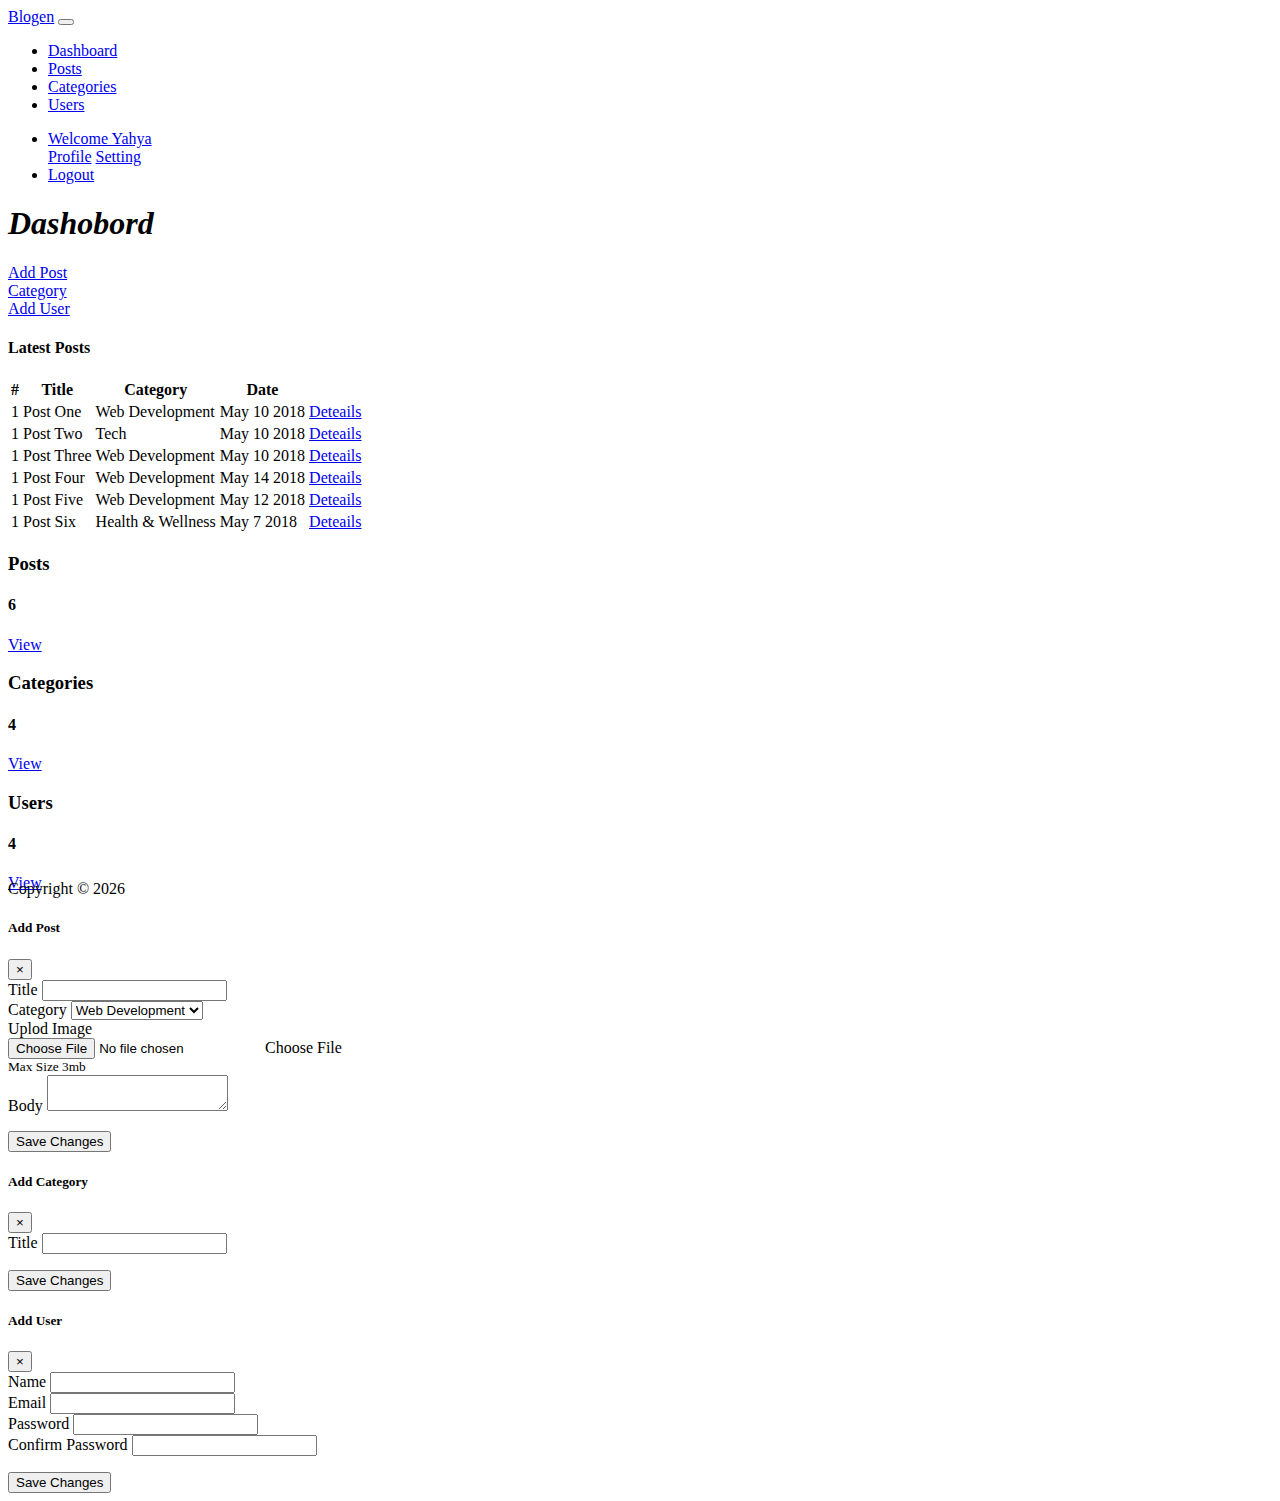
<file: index.html>
<html lang="en">

<head>
  <meta charset="UTF-8" />
  <meta http-equiv="X-UA-Compatible" content="IE=edge" />
  <meta name="viewport" content="width=device-width, initial-scale=1.0" />

  <link rel="stylesheet" href="https://use.fontawesome.com/releases/v5.0.13/css/all.css"
    integrity="sha384-DNOHZ68U8hZfKXOrtjWvjxusGo9WQnrNx2sqG0tfsghAvtVlRW3tvkXWZh58N9jp" crossorigin="anonymous" />
  <link rel="stylesheet" href="https://stackpath.bootstrapcdn.com/bootstrap/4.1.1/css/bootstrap.min.css"
    integrity="sha384-WskhaSGFgHYWDcbwN70/dfYBj47jz9qbsMId/iRN3ewGhXQFZCSftd1LZCfmhktB" crossorigin="anonymous" />
  <link rel="stylesheet" href="style.css" />
  <title>LopLab</title>
</head>

<body>
  <!-- START HERE -->
  <nav class="navbar navbar-expand-sm navbar-dark bg-dark p-0">
    <div class="container">
      <a href="index.html" class="navbar-brand">Blogen</a>
      <button class="navbar-toggler" data-toggle="collapse" data-target="#navbarCollapse">
        <span class="navbar-toggler-icon"></span>
      </button>
      <div class="collapse navbar-collapse" id="navbarCollapse">
        <ul class="navbar-nav">
          <li class="nav-item px-2">
            <a href="index.html" class="nav-link active">Dashboard</a>
          </li>
          <li class="nav-item px-2">
            <a href="posts.html" class="nav-link">Posts</a>
          </li>
          <li class="nav-item px-2">
            <a href="categories.html" class="nav-link">Categories</a>
          </li>
          <li class="nav-item px-2">
            <a href="users.html" class="nav-link">Users</a>
          </li>
        </ul>

        <ul class="navbar-nav ml-auto">
          <li class="nav-item dropdown mr-3">
            <a href="#" class="nav-link dropdown-toggle" data-toggle="dropdown">
              <i class="fas fa-user"></i> Welcome Yahya
            </a>
            <div class="dropdown-menu">
              <a href="profile.html" class="dropdown-item">
                <i class="fas fa-user-circle"></i> Profile</a>
              <a href="settings.html" class="dropdown-item">
                <i class="fas fa-cog"></i> Setting</a>
            </div>
          </li>
          <li class="nav-item">
            <a href="login.html" class="nav-link">
              <i class="fas fa-user-times"></i> Logout
            </a>
          </li>
        </ul>
      </div>
    </div>
  </nav>

  <!-- HEADER -->
  <header id="main-header" class="py-3 bg-primary text-white">
    <div class="container">
      <div class="row">
        <div class="col-md-6">
          <h1><i class="fas fa-cog"> Dashobord</i></h1>
        </div>
      </div>
    </div>
  </header>
  <!-- ACTIONS -->
  <section id="actions" class="py-4 mb-4 bg-light">
    <div class="container">
      <div class="row">
        <div class="col-md-3">
          <a href="#" class="btn btn-primary btn-block" data-toggle="modal" data-target="#addPostModal">
            <i class="fas fa-plus"></i> Add Post
          </a>
        </div>
        <div class="col-md-3">
          <a href="#" class="btn btn-success btn-block" data-toggle="modal" data-target="#addCategoryModal">
            <i class="fas fa-plus"></i> Category
          </a>
        </div>
        <div class="col-md-3">
          <a href="#" class="btn btn-warning btn-block" data-toggle="modal" data-target="#addUserModal">
            <i class="fas fa-plus"></i> Add User
          </a>
        </div>
      </div>
    </div>
  </section>

  <!-- POSTS -->
  <section id="posts">
    <div class="container">
      <div class="row">
        <div class="col-md-9">
          <div class="card">
            <div class="card-header">
              <h4>Latest Posts</h4>
              <table class="table table-striped">
                <thead class="thead-dark">
                  <tr>
                    <th>#</th>
                    <th>Title</th>
                    <th>Category</th>
                    <th>Date</th>
                    <th></th>
                  </tr>
                </thead>
                <tbody>
                  <tr>
                    <td>1</td>
                    <td>Post One</td>
                    <td>Web Development</td>
                    <td>May 10 2018</td>
                    <td class="pt-1">
                      <a href="details.html" class="btn btn-secondary">
                        <i class="fas fa-angle-double-right"></i> Deteails
                      </a>
                    </td>
                  </tr>
                  <tr>
                    <td>1</td>
                    <td>Post Two</td>
                    <td>Tech</td>
                    <td>May 10 2018</td>
                    <td class="pt-1">
                      <a href="details.html" class="btn btn-secondary">
                        <i class="fas fa-angle-double-right"></i> Deteails
                      </a>
                    </td>
                  </tr>
                  <tr>
                    <td>1</td>
                    <td>Post Three</td>
                    <td>Web Development</td>
                    <td>May 10 2018</td>
                    <td class="pt-1">
                      <a href="details.html" class="btn btn-secondary">
                        <i class="fas fa-angle-double-right"></i> Deteails
                      </a>
                    </td>
                  </tr>
                  <tr>
                    <td>1</td>
                    <td>Post Four</td>
                    <td>Web Development</td>
                    <td>May 14 2018</td>
                    <td class="pt-1">
                      <a href="details.html" class="btn btn-secondary">
                        <i class="fas fa-angle-double-right"></i> Deteails
                      </a>
                    </td>
                  </tr>
                  <tr>
                    <td>1</td>
                    <td>Post Five</td>
                    <td>Web Development</td>
                    <td>May 12 2018</td>
                    <td class="pt-1">
                      <a href="details.html" class="btn btn-secondary">
                        <i class="fas fa-angle-double-right"></i> Deteails
                      </a>
                    </td>
                  </tr>
                  <tr>
                    <td>1</td>
                    <td>Post Six</td>
                    <td>Health & Wellness</td>
                    <td>May 7 2018</td>
                    <td class="pt-1">
                      <a href="details.html" class="btn btn-secondary">
                        <i class="fas fa-angle-double-right"></i> Deteails
                      </a>
                    </td>
                  </tr>
                </tbody>
              </table>
            </div>
          </div>
        </div>
        <div class="col-md-3">
          <div class="card text-center bg-primary text-white mb-3">
            <div class="card-body">
              <h3>Posts</h3>
              <h4 class="h1">
                <i class="fas fa-pencil-alt"></i> 6
              </h4>
              <a href="posts.html" class="btn btn-outline-light btn-sm">View</a>
            </div>
          </div>
          <div class="card text-center bg-success text-white mb-3">
            <div class="card-body">
              <h3>Categories</h3>
              <h4 class="h1">
                <i class="fas fa-folder"></i> 4
              </h4>
              <a href="categories.html" class="btn btn-outline-light btn-sm">View</a>
            </div>
          </div>
          <div class="card text-center bg-warning text-white mb-3">
            <div class="card-body">
              <h3>Users</h3>
              <h4 class="h1">
                <i class="fas fa-users"></i> 4
              </h4>
              <a href="categories.html" class="btn btn-outline-light btn-sm">View</a>
            </div>
          </div>
        </div>
      </div>
    </div>
  </section>

  <!-- FOOTER -->
  <footer id="main-footer" class="bg-dark text-white mt-5 p-5">
    <div class="container">
      <div class="row">
        <div class="col">
          <p class="lead text-center">
            Copyright &copy; <span id="year"></span>
          </p>
        </div>
      </div>
    </div>
  </footer>
  <!-- MODALS -->

  <!-- ADD POST MODAL -->
  <div class="modal fade" id="addPostModal">
    <div class="modal-dialog modal-lg">
      <div class="modal-content">
        <div class="modal-header bg-primary text-white">
          <h5 class="modal-title">Add Post</h5>
          <button class="close" data-dismiss="modal">
            <span>&times;</span>
          </button>
        </div>
        <div class="modal-body">
          <form>
            <div class="form-group">
              <label for="title">Title</label>
              <input type="text" class="form-control">
            </div>
            <div class="form-group">
              <label for="category">Category</label>
              <select class="form-control">
                <option value="">Web Development</option>
                <option value="">Tech Gadgets</option>
                <option value="">Business</option>
                <option value="">Health & Wellness</option>
              </select>
            </div>
            <div class="form-group">
              <label for="image">Uplod Image</label>
              <div class="custom-file">
                <input type="file" class="custom-file-input" id="image">
                <label for="image" class="custom-file-label">Choose File</label>
              </div>
              <small class="form-text-text-muted">Max Size 3mb</small>
            </div>
            <div class="form-group">
              <label for="body">Body</label>
              <textarea id="editor1"></textarea>
            </div>
          </form>
          <div class="modal-footer">
            <button class="btn btn-primary" data-dismiss="modal">Save Changes</button>
          </div>
        </div>
      </div>
    </div>
  </div>

  <!-- ADD CATEGORY MODAL -->
  <div class="modal fade" id="addCategoryModal">
    <div class="modal-dialog modal-lg">
      <div class="modal-content">
        <div class="modal-header bg-success text-white">
          <h5 class="modal-title">Add Category</h5>
          <button class="close" data-dismiss="modal">
            <span>&times;</span>
          </button>
        </div>
        <div class="modal-body">
          <form>
            <div class="form-group">
              <label for="title">Title</label>
              <input type="text" class="form-control">
            </div>

          </form>
          <div class="modal-footer">
            <button class="btn btn-success" data-dismiss="modal">Save Changes</button>
          </div>
        </div>
      </div>
    </div>
  </div>
  <!--  ADD USER MODAL -->
  <div class="modal fade" id="addUserModal">
    <div class="modal-dialog modal-lg">
      <div class="modal-content">
        <div class="modal-header bg-warning text-white">
          <h5 class="modal-title">Add User</h5>
          <button class="close" data-dismiss="modal">
            <span>&times;</span>
          </button>
        </div>
        <div class="modal-body">
          <form>
            <div class="form-group">
              <label for="title">Name</label>
              <input type="text" class="form-control">
            </div>
            <div class="form-group">
              <label for="title">Email</label>
              <input type="email" class="form-control">
            </div>
            <div class="form-group">
              <label for="title">Password</label>
              <input type="password" class="form-control">
              <div class="form-group">
                <label for="password2">Confirm Password</label>
                <input type="password" class="form-control">
              </div>
            </div>


          </form>
          <div class="modal-footer">
            <button class="btn btn-warning" data-dismiss="modal">Save Changes</button>
          </div>
        </div>
      </div>
    </div>
  </div>
  <!-- Script -->
  <script src="http://code.jquery.com/jquery-3.3.1.min.js"
    integrity="sha256-FgpCb/KJQlLNfOu91ta32o/NMZxltwRo8QtmkMRdAu8=" crossorigin="anonymous"></script>
  <script src="https://cdnjs.cloudflare.com/ajax/libs/popper.js/1.14.3/umd/popper.min.js"
    integrity="sha384-ZMP7rVo3mIykV+2+9J3UJ46jBk0WLaUAdn689aCwoqbBJiSnjAK/l8WvCWPIPm49"
    crossorigin="anonymous"></script>
  <script src="https://stackpath.bootstrapcdn.com/bootstrap/4.1.1/js/bootstrap.min.js"
    integrity="sha384-smHYKdLADwkXOn1EmN1qk/HfnUcbVRZyYmZ4qpPea6sjB/pTJ0euyQp0Mk8ck+5T"
    crossorigin="anonymous"></script>
  <script src="https://cdn.ckeditor.com/ckeditor5/25.0.0/classic/ckeditor.js"></script>
  <script>
    ClassicEditor
      .create(document.querySelector('#editor1'))
      .catch(error => {
        console.error(error);
      });
  </script>
  <script>
    $('#year').text(new Date().getFullYear());
  </script>
</body>

</html>
</file>
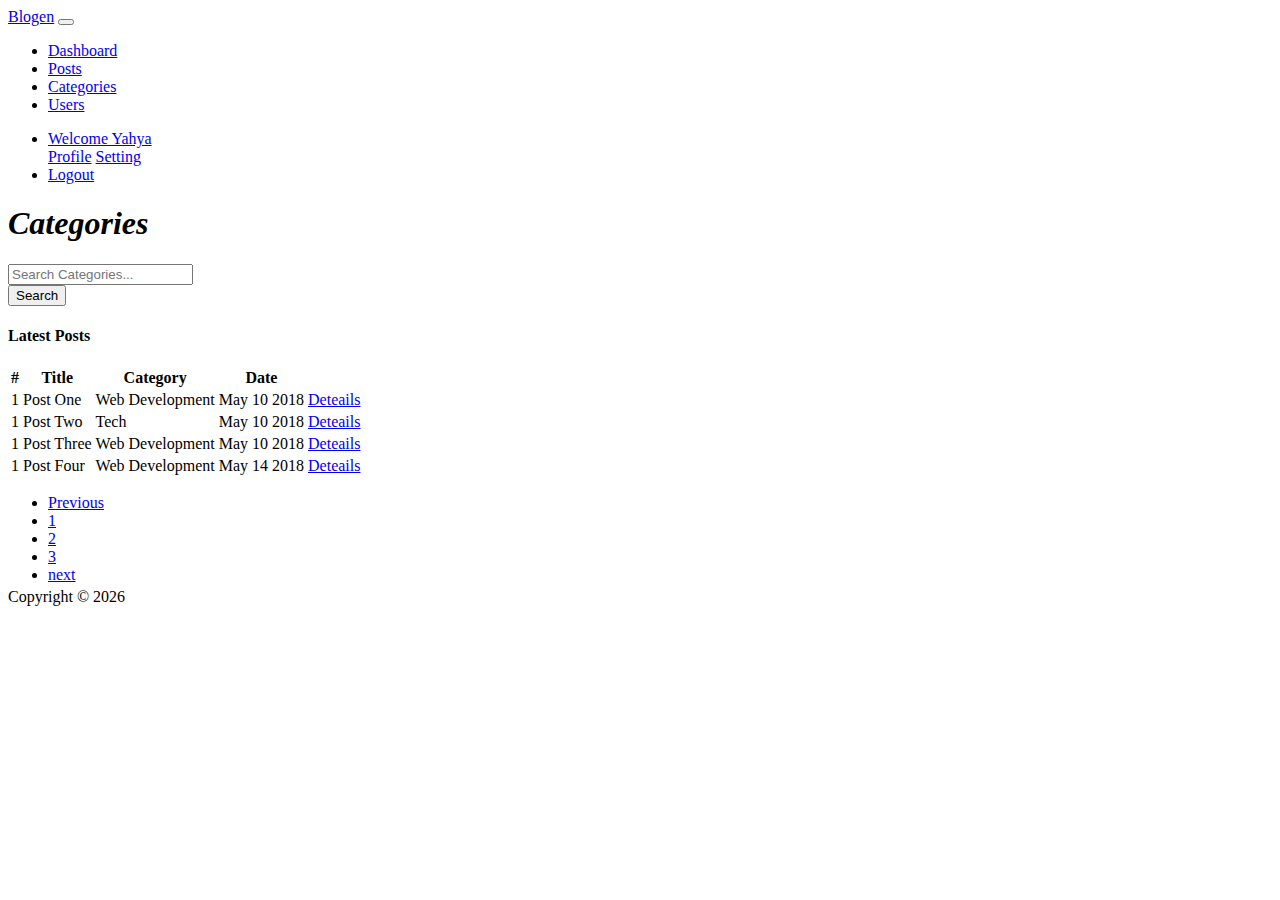
<file: categories.html>
<html lang="en">

<head>
  <meta charset="UTF-8" />
  <meta http-equiv="X-UA-Compatible" content="IE=edge" />
  <meta name="viewport" content="width=device-width, initial-scale=1.0" />

  <link rel="stylesheet" href="https://use.fontawesome.com/releases/v5.0.13/css/all.css"
    integrity="sha384-DNOHZ68U8hZfKXOrtjWvjxusGo9WQnrNx2sqG0tfsghAvtVlRW3tvkXWZh58N9jp" crossorigin="anonymous" />
  <link rel="stylesheet" href="https://stackpath.bootstrapcdn.com/bootstrap/4.1.1/css/bootstrap.min.css"
    integrity="sha384-WskhaSGFgHYWDcbwN70/dfYBj47jz9qbsMId/iRN3ewGhXQFZCSftd1LZCfmhktB" crossorigin="anonymous" />
  <link rel="stylesheet" href="style.css" />
  <title>LopLab</title>
</head>

<body>
  <!-- START HERE -->
  <nav class="navbar navbar-expand-sm navbar-dark bg-dark p-0">
    <div class="container">
      <a href="index.html" class="navbar-brand">Blogen</a>
      <button class="navbar-toggler" data-toggle="collapse" data-target="#navbarCollapse">
        <span class="navbar-toggler-icon"></span>
      </button>
      <div class="collapse navbar-collapse" id="navbarCollapse">
        <ul class="navbar-nav">
          <li class="nav-item px-2">
            <a href="index.html" class="nav-link">Dashboard</a>
          </li>
          <li class="nav-item px-2">
            <a href="posts.html" class="nav-link">Posts</a>
          </li>
          <li class="nav-item px-2">
            <a href="categories.html" class="nav-link active">Categories</a>
          </li>
          <li class="nav-item px-2">
            <a href="users.html" class="nav-link">Users</a>
          </li>
        </ul>

        <ul class="navbar-nav ml-auto">
          <li class="nav-item dropdown mr-3">
            <a href="#" class="nav-link dropdown-toggle" data-toggle="dropdown">
              <i class="fas fa-user"></i> Welcome Yahya
            </a>
            <div class="dropdown-menu">
              <a href="profile.html" class="dropdown-item">
                <i class="fas fa-user-circle"></i> Profile</a>
              <a href="settings.html" class="dropdown-item">
                <i class="fas fa-cog"></i> Setting</a>
            </div>
          </li>
          <li class="nav-item">
            <a href="login.html" class="nav-link">
              <i class="fas fa-user-times"></i> Logout
            </a>
          </li>
        </ul>
      </div>
    </div>
  </nav>

  <!-- HEADER -->
  <header id="main-header" class="py-3 bg-success text-white">
    <div class="container">
      <div class="row">
        <div class="col-md-6">
          <h1><i class="fas fa-folder-open"> Categories</i></h1>
        </div>
      </div>
    </div>
  </header>

  <!-- SAEARCH -->
  <section id="search" class="py-4 mb-4 bg-light">
    <div class="container">
      <div class="row">
        <div class="col-md-6 ml-auto">
          <div class="input-group">
            <input type="text" class="form-control" placeholder="Search Categories...">
            <div class="input-group-append">
              <button class="btn btn-success">Search</button>
            </div>
          </div>
        </div>
      </div>
    </div>
  </section>
  <!-- POSTS -->
  <section id="posts">
    <div class="container">
      <div class="row">
        <div class="col">
          <div class="card">
            <div class="card-header">
              <h4>Latest Posts</h4>
              <table class="table table-striped">
                <thead class="thead-dark">
                  <tr>
                    <th>#</th>
                    <th>Title</th>
                    <th>Category</th>
                    <th>Date</th>
                    <th></th>
                  </tr>
                </thead>
                <tbody>
                  <tr>
                    <td>1</td>
                    <td>Post One</td>
                    <td>Web Development</td>
                    <td>May 10 2018</td>
                    <td class="pt-1">
                      <a href="details.html" class="btn btn-secondary">
                        <i class="fas fa-angle-double-right"></i> Deteails
                      </a>
                    </td>
                  </tr>
                  <tr>
                    <td>1</td>
                    <td>Post Two</td>
                    <td>Tech</td>
                    <td>May 10 2018</td>
                    <td class="pt-1">
                      <a href="details.html" class="btn btn-secondary">
                        <i class="fas fa-angle-double-right"></i> Deteails
                      </a>
                    </td>
                  </tr>
                  <tr>
                    <td>1</td>
                    <td>Post Three</td>
                    <td>Web Development</td>
                    <td>May 10 2018</td>
                    <td class="pt-1">
                      <a href="details.html" class="btn btn-secondary">
                        <i class="fas fa-angle-double-right"></i> Deteails
                      </a>
                    </td>
                  </tr>
                  <tr>
                    <td>1</td>
                    <td>Post Four</td>
                    <td>Web Development</td>
                    <td>May 14 2018</td>
                    <td class="pt-1">
                      <a href="details.html" class="btn btn-secondary">
                        <i class="fas fa-angle-double-right"></i> Deteails
                      </a>
                    </td>
                  </tr>
                </tbody>
              </table>
              <!-- PAGINATION -->
              <nav class="mb-5 pb-2">
                <ul class="pagination">
                  <li class="page-item disabled">
                    <a href="#" class="page-link">Previous</a>
                  </li>
                  <li class="page-item active">
                    <a href="#" class="page-link">1</a>
                  </li>
                  <li class="page-item">
                    <a href="#" class="page-link">2</a>
                  </li>
                  <li class="page-item">
                    <a href="#" class="page-link">3</a>
                  </li>
                  <li class="page-item">
                    <a href="#" class="page-link">next</a>
                  </li>
                </ul>
              </nav>
            </div>
          </div>
        </div>

      </div>
    </div>
  </section>

  <!-- FOOTER -->
  <footer id="main-footer" class="bg-dark text-white mt-5 p-5">
    <div class="container">
      <div class="row">
        <div class="col">
          <p class="lead text-center">
            Copyright &copy; <span id="year"></span>
          </p>
        </div>
      </div>
    </div>
  </footer>

  <!-- Script -->
  <script src="http://code.jquery.com/jquery-3.3.1.min.js"
    integrity="sha256-FgpCb/KJQlLNfOu91ta32o/NMZxltwRo8QtmkMRdAu8=" crossorigin="anonymous"></script>
  <script src="https://cdnjs.cloudflare.com/ajax/libs/popper.js/1.14.3/umd/popper.min.js"
    integrity="sha384-ZMP7rVo3mIykV+2+9J3UJ46jBk0WLaUAdn689aCwoqbBJiSnjAK/l8WvCWPIPm49"
    crossorigin="anonymous"></script>
  <script src="https://stackpath.bootstrapcdn.com/bootstrap/4.1.1/js/bootstrap.min.js"
    integrity="sha384-smHYKdLADwkXOn1EmN1qk/HfnUcbVRZyYmZ4qpPea6sjB/pTJ0euyQp0Mk8ck+5T"
    crossorigin="anonymous"></script>
  <script src="https://cdn.ckeditor.com/ckeditor5/25.0.0/classic/ckeditor.js"></script>
  <script>
    ClassicEditor
      .create(document.querySelector('#editor1'))
      .catch(error => {
        console.error(error);
      });
  </script>
  <script>
    $('#year').text(new Date().getFullYear());
  </script>
</body>

</html>
</file>
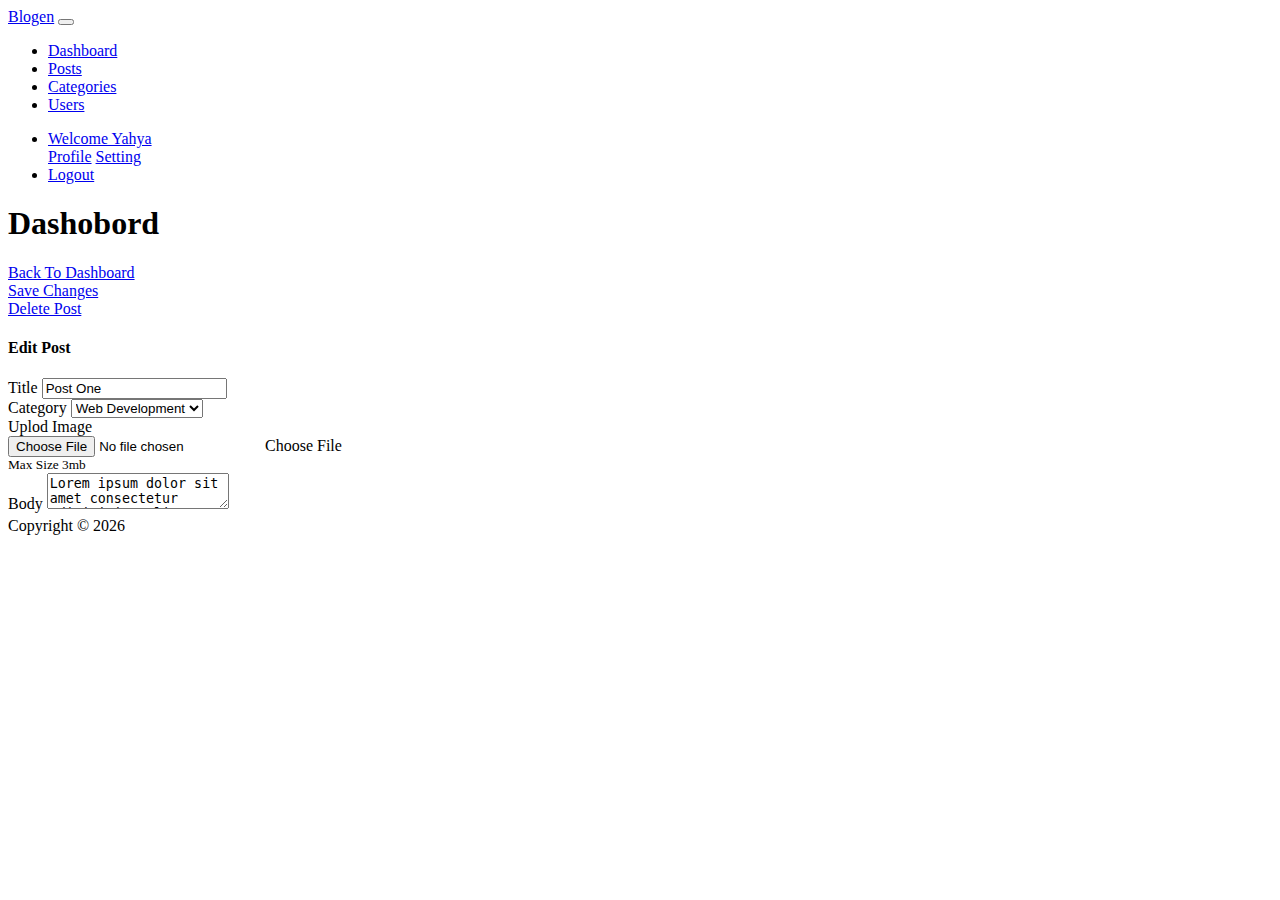
<file: details.html>
<html lang="en">

<head>
  <meta charset="UTF-8" />
  <meta http-equiv="X-UA-Compatible" content="IE=edge" />
  <meta name="viewport" content="width=device-width, initial-scale=1.0" />

  <link rel="stylesheet" href="https://use.fontawesome.com/releases/v5.0.13/css/all.css"
    integrity="sha384-DNOHZ68U8hZfKXOrtjWvjxusGo9WQnrNx2sqG0tfsghAvtVlRW3tvkXWZh58N9jp" crossorigin="anonymous" />
  <link rel="stylesheet" href="https://stackpath.bootstrapcdn.com/bootstrap/4.1.1/css/bootstrap.min.css"
    integrity="sha384-WskhaSGFgHYWDcbwN70/dfYBj47jz9qbsMId/iRN3ewGhXQFZCSftd1LZCfmhktB" crossorigin="anonymous" />
  <link rel="stylesheet" href="style.css" />
  <title>LopLab</title>
</head>

<body>
  <!-- START HERE -->
  <nav class="navbar navbar-expand-sm navbar-dark bg-dark p-0">
    <div class="container">
      <a href="index.html" class="navbar-brand">Blogen</a>
      <button class="navbar-toggler" data-toggle="collapse" data-target="#navbarCollapse">
        <span class="navbar-toggler-icon"></span>
      </button>
      <div class="collapse navbar-collapse" id="navbarCollapse">
        <ul class="navbar-nav">
          <li class="nav-item px-2">
            <a href="index.html" class="nav-link">Dashboard</a>
          </li>
          <li class="nav-item px-2">
            <a href="posts.html" class="nav-link">Posts</a>
          </li>
          <li class="nav-item px-2">
            <a href="categories.html" class="nav-link">Categories</a>
          </li>
          <li class="nav-item px-2">
            <a href="users.html" class="nav-link">Users</a>
          </li>
        </ul>

        <ul class="navbar-nav ml-auto">
          <li class="nav-item dropdown mr-3">
            <a href="#" class="nav-link dropdown-toggle" data-toggle="dropdown">
              <i class="fas fa-user"></i> Welcome Yahya
            </a>
            <div class="dropdown-menu">
              <a href="profile.html" class="dropdown-item">
                <i class="fas fa-user-circle"></i> Profile</a>
              <a href="settings.html" class="dropdown-item">
                <i class="fas fa-cog"></i> Setting</a>
            </div>
          </li>
          <li class="nav-item">
            <a href="login.html" class="nav-link">
              <i class="fas fa-user-times"></i> Logout
            </a>
          </li>
        </ul>
      </div>
    </div>
  </nav>

  <!-- HEADER -->
  <header id="main-header" class="py-3 bg-primary text-white">
    <div class="container">
      <div class="row">
        <div class="col-md-6">
          <h1>Dashobord</h1>
        </div>
      </div>
    </div>
  </header>
  <!-- ACTIONS -->
  <section id="actions" class="py-4 mb-4 bg-light">
    <div class="container">
      <div class="row">
        <div class="col-md-3">
          <a href="index.html" class="btn btn-light btn-block">
            <i class="fas fa-arrow-left"></i> Back To Dashboard
          </a>
        </div>
        <div class="col-md-3">
          <a href="index.html" class="btn btn-success btn-block">
            <i class="fas fa-check"></i> Save Changes
          </a>
        </div>
        <div class="col-md-3">
          <a href="index.html" class="btn btn-danger btn-block">
            <i class="fas fa-trash"></i> Delete Post
          </a>
        </div>
      </div>
    </div>
  </section>

  <!-- DETAILS -->
  <section id="details">
    <div class="container">
      <div class="row">
        <div class="col">
          <div class="card">
            <div class="card-header">
              <h4>Edit Post</h4>
            </div>
            <div class="card-body">
              <form>
                <div class="form-group">
                  <label for="title">Title</label>
                  <input type="text" class="form-control" value="Post One">
                </div>
                <div class="form-group">
                  <label for="category">Category</label>
                  <select class="form-control">
                    <option selected value="">Web Development</option>
                    <option value="">Tech Gadgets</option>
                    <option value="">Business</option>
                    <option value="">Health & Wellness</option>
                  </select>
                </div>
                <div class="form-group">
                  <label for="image">Uplod Image</label>
                  <div class="custom-file">
                    <input type="file" class="custom-file-input" id="image">
                    <label for="image" class="custom-file-label">Choose File</label>
                  </div>
                  <small class="form-text-text-muted">Max Size 3mb</small>
                </div>
                <div class="form-group">
                  <label for="body">Body</label>
                  <textarea id="editor1">Lorem ipsum dolor sit amet consectetur adipisicing elit. In, numquam dolorem
                    itaque quibusdam voluptatum nemo temporibus impedit. Illum, sed cum!</textarea>
                </div>
              </form>
            </div>
          </div>
        </div>
      </div>
    </div>
  </section>

  <!-- FOOTER -->
  <footer id="main-footer" class="bg-dark text-white mt-5 p-5">
    <div class="container">
      <div class="row">
        <div class="col">
          <p class="lead text-center">
            Copyright &copy; <span id="year"></span>
          </p>
        </div>
      </div>
    </div>
  </footer>

  <!-- Script -->
  <script src="http://code.jquery.com/jquery-3.3.1.min.js"
    integrity="sha256-FgpCb/KJQlLNfOu91ta32o/NMZxltwRo8QtmkMRdAu8=" crossorigin="anonymous"></script>
  <script src="https://cdnjs.cloudflare.com/ajax/libs/popper.js/1.14.3/umd/popper.min.js"
    integrity="sha384-ZMP7rVo3mIykV+2+9J3UJ46jBk0WLaUAdn689aCwoqbBJiSnjAK/l8WvCWPIPm49"
    crossorigin="anonymous"></script>
  <script src="https://stackpath.bootstrapcdn.com/bootstrap/4.1.1/js/bootstrap.min.js"
    integrity="sha384-smHYKdLADwkXOn1EmN1qk/HfnUcbVRZyYmZ4qpPea6sjB/pTJ0euyQp0Mk8ck+5T"
    crossorigin="anonymous"></script>
  <script src="https://cdn.ckeditor.com/ckeditor5/25.0.0/classic/ckeditor.js"></script>
  <script>
    ClassicEditor
      .create(document.querySelector('#editor1'))
      .catch(error => {
        console.error(error);
      });
  </script>
  <script>
    $('#year').text(new Date().getFullYear());
  </script>
</body>

</html>
</file>
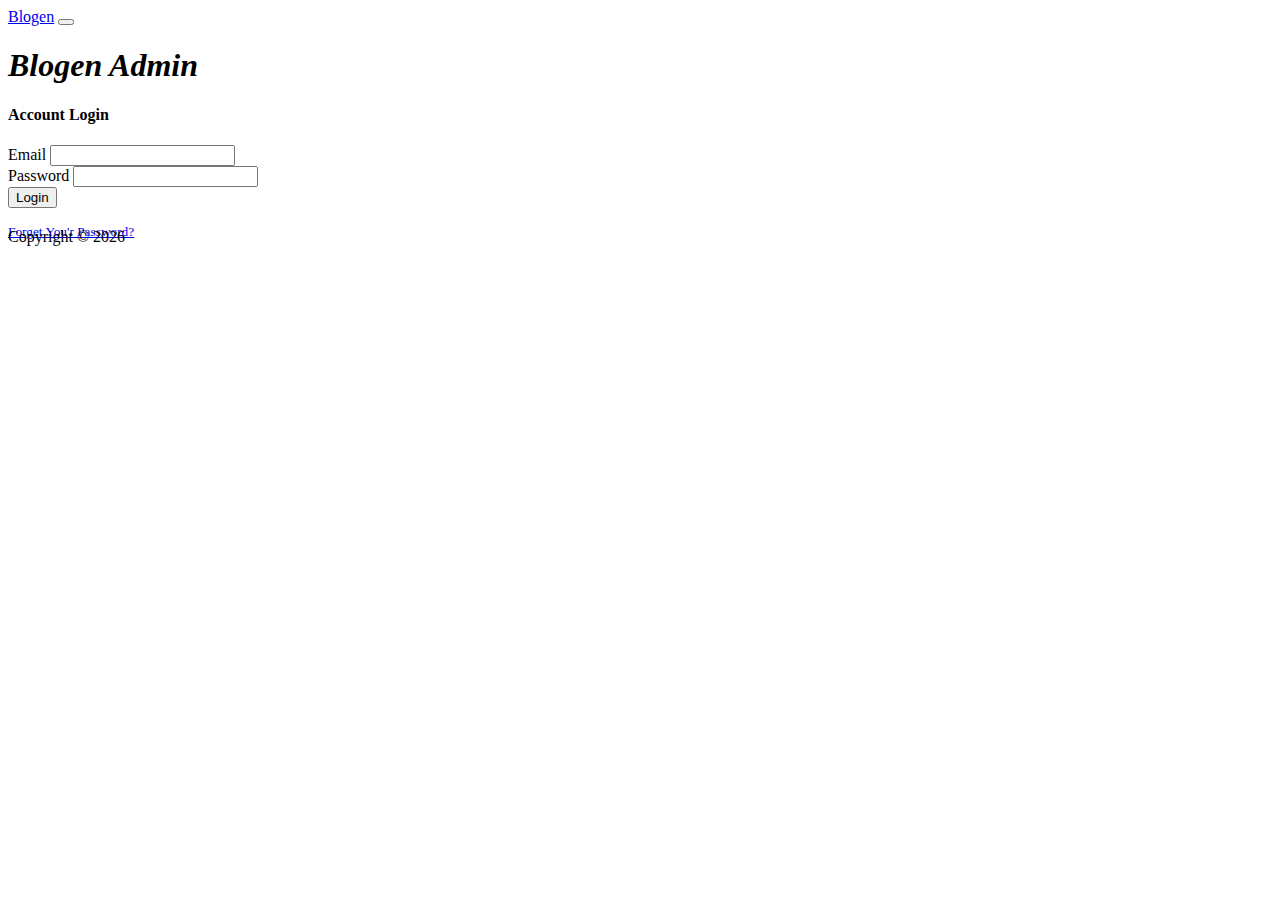
<file: login.html>
<html lang="en">

<head>
  <meta charset="UTF-8" />
  <meta http-equiv="X-UA-Compatible" content="IE=edge" />
  <meta name="viewport" content="width=device-width, initial-scale=1.0" />

  <link rel="stylesheet" href="https://use.fontawesome.com/releases/v5.0.13/css/all.css"
    integrity="sha384-DNOHZ68U8hZfKXOrtjWvjxusGo9WQnrNx2sqG0tfsghAvtVlRW3tvkXWZh58N9jp" crossorigin="anonymous" />
  <link rel="stylesheet" href="https://stackpath.bootstrapcdn.com/bootstrap/4.1.1/css/bootstrap.min.css"
    integrity="sha384-WskhaSGFgHYWDcbwN70/dfYBj47jz9qbsMId/iRN3ewGhXQFZCSftd1LZCfmhktB" crossorigin="anonymous" />
  <link rel="stylesheet" href="style.css" />
  <title>LopLab</title>
</head>

<body>
  <!-- START HERE -->
  <nav class="navbar navbar-expand-sm navbar-dark bg-dark p-0">
    <div class="container">
      <a href="index.html" class="navbar-brand">Blogen</a>
      <button class="navbar-toggler" data-toggle="collapse" data-target="#navbarCollapse">
        <span class="navbar-toggler-icon"></span>
      </button>
    </div>
  </nav>

  <!-- HEADER -->
  <header id="main-header" class="py-3 bg-primary text-white">
    <div class="container">
      <div class="row">
        <div class="col-md-6">
          <h1><i class="fas fa-user"> Blogen Admin</i></h1>
        </div>
      </div>
    </div>
  </header>

  <!-- Action -->
  <section id="search" class="py-4 mb-4 bg-light">
    <div class="container">
      <div class="row">

      </div>
    </div>
  </section>

  <!-- LOGIN -->
  <section id="login">
    <div class="container">
      <div class="row">
        <div class="col-md-6 mx-auto">
          <div class="card">
            <div class="card-header">
              <h4>Account Login</h4>
            </div>
            <div class="card-body">
              <form action="index.html">
                <div class="form-group">
                  <label for="email">Email</label>
                  <input type="email" class="form-control">
                </div>
                <div class="form-group">
                  <label for="password">Password</label>
                  <input type="password" class="form-control">
                </div>

                <input type="submit" class="btn btn-primary btn-lg form-control" value="Login">
              </form>
            </div>
          </div>
        </div>

      </div>
      <div class="row">
        <div class="col text-center">
          <small> <a href="#">Forget You'r Password?</a></small>
        </div>
      </div>
    </div>
  </section>

  <!-- FOOTER -->
  <footer id="main-footer" class="bg-dark text-white mt-5 p-5 fixed-bottom">
    <div class="container">
      <div class="row">
        <div class="col">
          <p class="lead text-center">
            Copyright &copy; <span id="year"></span>
          </p>
        </div>
      </div>
    </div>
  </footer>

  <!-- Script -->
  <script src="http://code.jquery.com/jquery-3.3.1.min.js"
    integrity="sha256-FgpCb/KJQlLNfOu91ta32o/NMZxltwRo8QtmkMRdAu8=" crossorigin="anonymous"></script>
  <script src="https://cdnjs.cloudflare.com/ajax/libs/popper.js/1.14.3/umd/popper.min.js"
    integrity="sha384-ZMP7rVo3mIykV+2+9J3UJ46jBk0WLaUAdn689aCwoqbBJiSnjAK/l8WvCWPIPm49"
    crossorigin="anonymous"></script>
  <script src="https://stackpath.bootstrapcdn.com/bootstrap/4.1.1/js/bootstrap.min.js"
    integrity="sha384-smHYKdLADwkXOn1EmN1qk/HfnUcbVRZyYmZ4qpPea6sjB/pTJ0euyQp0Mk8ck+5T"
    crossorigin="anonymous"></script>
  <script src="https://cdn.ckeditor.com/ckeditor5/25.0.0/classic/ckeditor.js"></script>
  <script>
    $('#year').text(new Date().getFullYear());
  </script>
</body>

</html>
</file>
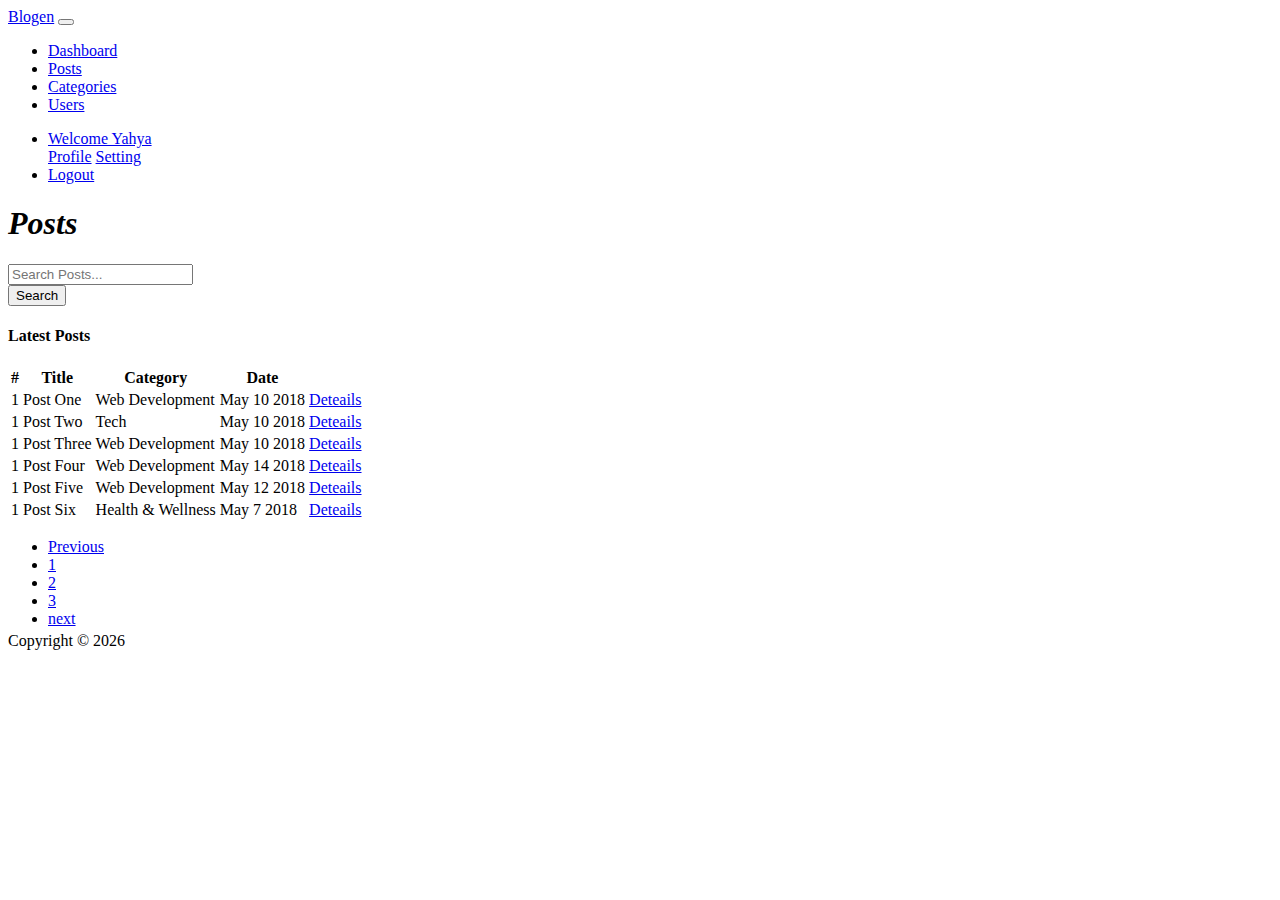
<file: posts.html>
<html lang="en">

<head>
  <meta charset="UTF-8" />
  <meta http-equiv="X-UA-Compatible" content="IE=edge" />
  <meta name="viewport" content="width=device-width, initial-scale=1.0" />

  <link rel="stylesheet" href="https://use.fontawesome.com/releases/v5.0.13/css/all.css"
    integrity="sha384-DNOHZ68U8hZfKXOrtjWvjxusGo9WQnrNx2sqG0tfsghAvtVlRW3tvkXWZh58N9jp" crossorigin="anonymous" />
  <link rel="stylesheet" href="https://stackpath.bootstrapcdn.com/bootstrap/4.1.1/css/bootstrap.min.css"
    integrity="sha384-WskhaSGFgHYWDcbwN70/dfYBj47jz9qbsMId/iRN3ewGhXQFZCSftd1LZCfmhktB" crossorigin="anonymous" />
  <link rel="stylesheet" href="style.css" />
  <title>LopLab</title>
</head>

<body>
  <!-- START HERE -->
  <nav class="navbar navbar-expand-sm navbar-dark bg-dark p-0">
    <div class="container">
      <a href="index.html" class="navbar-brand">Blogen</a>
      <button class="navbar-toggler" data-toggle="collapse" data-target="#navbarCollapse">
        <span class="navbar-toggler-icon"></span>
      </button>
      <div class="collapse navbar-collapse" id="navbarCollapse">
        <ul class="navbar-nav">
          <li class="nav-item px-2">
            <a href="index.html" class="nav-link">Dashboard</a>
          </li>
          <li class="nav-item px-2">
            <a href="posts.html" class="nav-link active">Posts</a>
          </li>
          <li class="nav-item px-2">
            <a href="categories.html" class="nav-link">Categories</a>
          </li>
          <li class="nav-item px-2">
            <a href="users.html" class="nav-link">Users</a>
          </li>
        </ul>

        <ul class="navbar-nav ml-auto">
          <li class="nav-item dropdown mr-3">
            <a href="#" class="nav-link dropdown-toggle" data-toggle="dropdown">
              <i class="fas fa-user"></i> Welcome Yahya
            </a>
            <div class="dropdown-menu">
              <a href="profile.html" class="dropdown-item">
                <i class="fas fa-user-circle"></i> Profile</a>
              <a href="settings.html" class="dropdown-item">
                <i class="fas fa-cog"></i> Setting</a>
            </div>
          </li>
          <li class="nav-item">
            <a href="login.html" class="nav-link">
              <i class="fas fa-user-times"></i> Logout
            </a>
          </li>
        </ul>
      </div>
    </div>
  </nav>

  <!-- HEADER -->
  <header id="main-header" class="py-3 bg-primary text-white">
    <div class="container">
      <div class="row">
        <div class="col-md-6">
          <h1><i class="fas fa-pencil-alt"> Posts</i></h1>
        </div>
      </div>
    </div>
  </header>

  <!-- SAEARCH -->
  <section id="search" class="py-4 mb-4 bg-light">
    <div class="container">
      <div class="row">
        <div class="col-md-6 ml-auto">
          <div class="input-group">
            <input type="text" class="form-control" placeholder="Search Posts...">
            <div class="input-group-append">
              <button class="btn btn-primary">Search</button>
            </div>
          </div>
        </div>
      </div>
    </div>
  </section>

  <!-- POSTS -->
  <section id="posts">
    <div class="container">
      <div class="row">
        <div class="col">
          <div class="card">
            <div class="card-header">
              <h4>Latest Posts</h4>
              <table class="table table-striped">
                <thead class="thead-dark">
                  <tr>
                    <th>#</th>
                    <th>Title</th>
                    <th>Category</th>
                    <th>Date</th>
                    <th></th>
                  </tr>
                </thead>
                <tbody>
                  <tr>
                    <td>1</td>
                    <td>Post One</td>
                    <td>Web Development</td>
                    <td>May 10 2018</td>
                    <td class="pt-1">
                      <a href="details.html" class="btn btn-secondary">
                        <i class="fas fa-angle-double-right"></i> Deteails
                      </a>
                    </td>
                  </tr>
                  <tr>
                    <td>1</td>
                    <td>Post Two</td>
                    <td>Tech</td>
                    <td>May 10 2018</td>
                    <td class="pt-1">
                      <a href="details.html" class="btn btn-secondary">
                        <i class="fas fa-angle-double-right"></i> Deteails
                      </a>
                    </td>
                  </tr>
                  <tr>
                    <td>1</td>
                    <td>Post Three</td>
                    <td>Web Development</td>
                    <td>May 10 2018</td>
                    <td class="pt-1">
                      <a href="details.html" class="btn btn-secondary">
                        <i class="fas fa-angle-double-right"></i> Deteails
                      </a>
                    </td>
                  </tr>
                  <tr>
                    <td>1</td>
                    <td>Post Four</td>
                    <td>Web Development</td>
                    <td>May 14 2018</td>
                    <td class="pt-1">
                      <a href="details.html" class="btn btn-secondary">
                        <i class="fas fa-angle-double-right"></i> Deteails
                      </a>
                    </td>
                  </tr>
                  <tr>
                    <td>1</td>
                    <td>Post Five</td>
                    <td>Web Development</td>
                    <td>May 12 2018</td>
                    <td class="pt-1">
                      <a href="details.html" class="btn btn-secondary">
                        <i class="fas fa-angle-double-right"></i> Deteails
                      </a>
                    </td>
                  </tr>
                  <tr>
                    <td>1</td>
                    <td>Post Six</td>
                    <td>Health & Wellness</td>
                    <td>May 7 2018</td>
                    <td class="pt-1">
                      <a href="details.html" class="btn btn-secondary">
                        <i class="fas fa-angle-double-right"></i> Deteails
                      </a>
                    </td>
                  </tr>
                </tbody>
              </table>
              <!-- PAGINATION -->
              <nav class="mb-5 pb-2">
                <ul class="pagination">
                  <li class="page-item disabled">
                    <a href="#" class="page-link">Previous</a>
                  </li>
                  <li class="page-item active">
                    <a href="#" class="page-link">1</a>
                  </li>
                  <li class="page-item">
                    <a href="#" class="page-link">2</a>
                  </li>
                  <li class="page-item">
                    <a href="#" class="page-link">3</a>
                  </li>
                  <li class="page-item">
                    <a href="#" class="page-link">next</a>
                  </li>
                </ul>
              </nav>
            </div>
          </div>
        </div>

      </div>
    </div>
  </section>

  <!-- FOOTER -->
  <footer id="main-footer" class="bg-dark text-white mt-5 p-5">
    <div class="container">
      <div class="row">
        <div class="col">
          <p class="lead text-center">
            Copyright &copy; <span id="year"></span>
          </p>
        </div>
      </div>
    </div>
  </footer>

  <!-- Script -->
  <script src="http://code.jquery.com/jquery-3.3.1.min.js"
    integrity="sha256-FgpCb/KJQlLNfOu91ta32o/NMZxltwRo8QtmkMRdAu8=" crossorigin="anonymous"></script>
  <script src="https://cdnjs.cloudflare.com/ajax/libs/popper.js/1.14.3/umd/popper.min.js"
    integrity="sha384-ZMP7rVo3mIykV+2+9J3UJ46jBk0WLaUAdn689aCwoqbBJiSnjAK/l8WvCWPIPm49"
    crossorigin="anonymous"></script>
  <script src="https://stackpath.bootstrapcdn.com/bootstrap/4.1.1/js/bootstrap.min.js"
    integrity="sha384-smHYKdLADwkXOn1EmN1qk/HfnUcbVRZyYmZ4qpPea6sjB/pTJ0euyQp0Mk8ck+5T"
    crossorigin="anonymous"></script>
  <script src="https://cdn.ckeditor.com/ckeditor5/25.0.0/classic/ckeditor.js"></script>
  <script>
    ClassicEditor
      .create(document.querySelector('#editor1'))
      .catch(error => {
        console.error(error);
      });
  </script>
  <script>
    $('#year').text(new Date().getFullYear());
  </script>
</body>

</html>
</file>
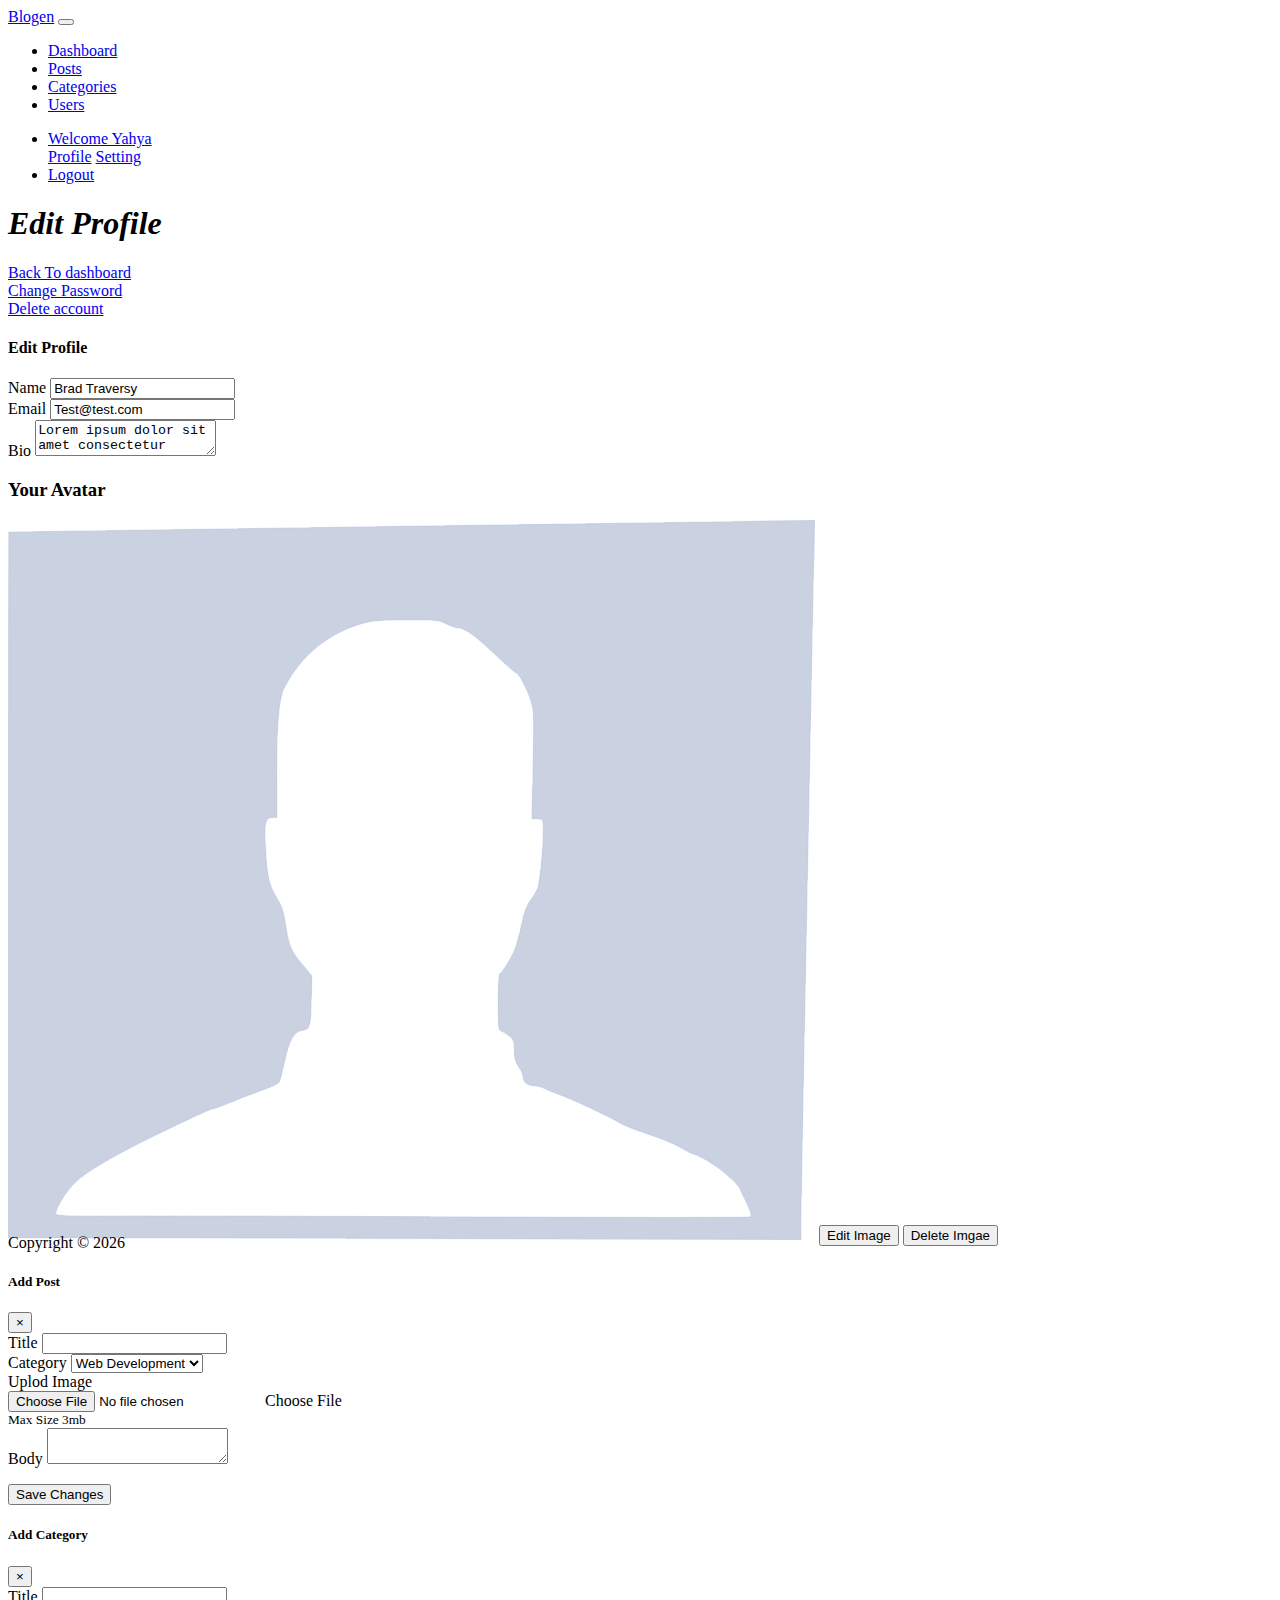
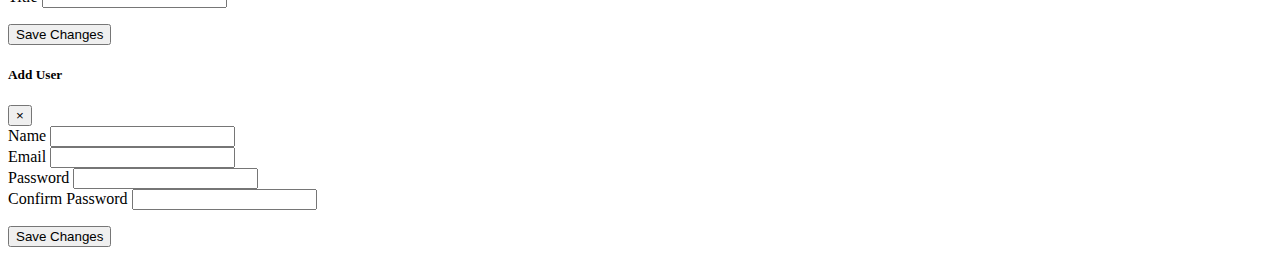
<file: profile.html>
<html lang="en">

<head>
  <meta charset="UTF-8" />
  <meta http-equiv="X-UA-Compatible" content="IE=edge" />
  <meta name="viewport" content="width=device-width, initial-scale=1.0" />

  <link rel="stylesheet" href="https://use.fontawesome.com/releases/v5.0.13/css/all.css"
    integrity="sha384-DNOHZ68U8hZfKXOrtjWvjxusGo9WQnrNx2sqG0tfsghAvtVlRW3tvkXWZh58N9jp" crossorigin="anonymous" />
  <link rel="stylesheet" href="https://stackpath.bootstrapcdn.com/bootstrap/4.1.1/css/bootstrap.min.css"
    integrity="sha384-WskhaSGFgHYWDcbwN70/dfYBj47jz9qbsMId/iRN3ewGhXQFZCSftd1LZCfmhktB" crossorigin="anonymous" />
  <link rel="stylesheet" href="style.css" />
  <title>LopLab</title>
</head>

<body>
  <!-- START HERE -->
  <nav class="navbar navbar-expand-sm navbar-dark bg-dark p-0">
    <div class="container">
      <a href="index.html" class="navbar-brand">Blogen</a>
      <button class="navbar-toggler" data-toggle="collapse" data-target="#navbarCollapse">
        <span class="navbar-toggler-icon"></span>
      </button>
      <div class="collapse navbar-collapse" id="navbarCollapse">
        <ul class="navbar-nav">
          <li class="nav-item px-2">
            <a href="index.html" class="nav-link">Dashboard</a>
          </li>
          <li class="nav-item px-2">
            <a href="posts.html" class="nav-link">Posts</a>
          </li>
          <li class="nav-item px-2">
            <a href="categories.html" class="nav-link">Categories</a>
          </li>
          <li class="nav-item px-2">
            <a href="users.html" class="nav-link">Users</a>
          </li>
        </ul>

        <ul class="navbar-nav ml-auto">
          <li class="nav-item dropdown mr-3">
            <a href="#" class="nav-link dropdown-toggle" data-toggle="dropdown">
              <i class="fas fa-user"></i> Welcome Yahya
            </a>
            <div class="dropdown-menu">
              <a href="profile.html" class="dropdown-item">
                <i class="fas fa-user-circle"></i> Profile</a>
              <a href="settings.html" class="dropdown-item">
                <i class="fas fa-cog"></i> Setting</a>
            </div>
          </li>
          <li class="nav-item">
            <a href="login.html" class="nav-link">
              <i class="fas fa-user-times"></i> Logout
            </a>
          </li>
        </ul>
      </div>
    </div>
  </nav>

  <!-- HEADER -->
  <header id="main-header" class="py-3 bg-primary text-white">
    <div class="container">
      <div class="row">
        <div class="col-md-6">
          <h1><i class="fas fa-user-alt"> Edit Profile</i></h1>
        </div>
      </div>
    </div>
  </header>
  <!-- ACTIONS -->
  <section id="actions" class="py-4 mb-4 bg-light">
    <div class="container">
      <div class="row">
        <div class="col-md-3">
          <a href="index.html" class="btn btn-light text-dark btn-block">
            <i class="fas fa-arrow-left"></i> Back To dashboard
          </a>
        </div>
        <div class="col-md-3">
          <a href="index.html" class="btn btn-success btn-block">
            <i class="fas fa-lock"></i> Change Password
          </a>
        </div>
        <div class="col-md-3">
          <a href="index.html" class="btn btn-danger btn-block">
            <i class="fas fa-trash-alt"></i> Delete account
          </a>
        </div>
      </div>
    </div>
  </section>

  <!-- PROFILE -->
  <section id="profile">
    <div class="container">
      <div class="row">
        <div class="col-md-9">
          <div class="card">
            <div class="card-header">
              <h4>Edit Profile</h4>
            </div>
            <div class="card-body">
              <form>
                <div class="form-group">
                  <label for="name">Name</label>
                  <input type="text" class="form-control" value="Brad Traversy">
                </div>
                <div class="form-group">
                  <label for="email">Email</label>
                  <input type="email" class="form-control" value="Test@test.com">
                </div>
                <div class="form-group">
                  <label for="bio">Bio</label>
                  <textarea type="text" class="form-control" id="editor1">Lorem ipsum dolor sit amet consectetur
                    adipisicing elit. Deserunt obcaecati perspiciatis dignissimos eligendi maxime, labore officia!
                    Cupiditate animi voluptates esse.</textarea>
                </div>
              </form>
            </div>
          </div>
        </div>
        <div class="col-md-3">
          <h3>Your Avatar</h3>
          <img src="blogen/avatar.png" alt="profile pic" class="d-block img-fluid mb-3">
          <button class="btn btn-primary btn-block">Edit Image</button>
          <button class="btn btn-danger btn-block">Delete Imgae</button>
        </div>
      </div>
    </div>
  </section>

  <!-- FOOTER -->
  <footer id="main-footer" class="bg-dark text-white mt-5 p-5">
    <div class="container">
      <div class="row">
        <div class="col">
          <p class="lead text-center">
            Copyright &copy; <span id="year"></span>
          </p>
        </div>
      </div>
    </div>
  </footer>
  <!-- MODALS -->

  <!-- ADD POST MODAL -->
  <div class="modal fade" id="addPostModal">
    <div class="modal-dialog modal-lg">
      <div class="modal-content">
        <div class="modal-header bg-primary text-white">
          <h5 class="modal-title">Add Post</h5>
          <button class="close" data-dismiss="modal">
            <span>&times;</span>
          </button>
        </div>
        <div class="modal-body">
          <form>
            <div class="form-group">
              <label for="title">Title</label>
              <input type="text" class="form-control">
            </div>
            <div class="form-group">
              <label for="category">Category</label>
              <select class="form-control">
                <option value="">Web Development</option>
                <option value="">Tech Gadgets</option>
                <option value="">Business</option>
                <option value="">Health & Wellness</option>
              </select>
            </div>
            <div class="form-group">
              <label for="image">Uplod Image</label>
              <div class="custom-file">
                <input type="file" class="custom-file-input" id="image">
                <label for="image" class="custom-file-label">Choose File</label>
              </div>
              <small class="form-text-text-muted">Max Size 3mb</small>
            </div>
            <div class="form-group">
              <label for="body">Body</label>
              <textarea id="editor1"></textarea>
            </div>
          </form>
          <div class="modal-footer">
            <button class="btn btn-primary" data-dismiss="modal">Save Changes</button>
          </div>
        </div>
      </div>
    </div>
  </div>

  <!-- ADD CATEGORY MODAL -->
  <div class="modal fade" id="addCategoryModal">
    <div class="modal-dialog modal-lg">
      <div class="modal-content">
        <div class="modal-header bg-success text-white">
          <h5 class="modal-title">Add Category</h5>
          <button class="close" data-dismiss="modal">
            <span>&times;</span>
          </button>
        </div>
        <div class="modal-body">
          <form>
            <div class="form-group">
              <label for="title">Title</label>
              <input type="text" class="form-control">
            </div>

          </form>
          <div class="modal-footer">
            <button class="btn btn-success" data-dismiss="modal">Save Changes</button>
          </div>
        </div>
      </div>
    </div>
  </div>
  <!--  ADD USER MODAL -->
  <div class="modal fade" id="addUserModal">
    <div class="modal-dialog modal-lg">
      <div class="modal-content">
        <div class="modal-header bg-warning text-white">
          <h5 class="modal-title">Add User</h5>
          <button class="close" data-dismiss="modal">
            <span>&times;</span>
          </button>
        </div>
        <div class="modal-body">
          <form>
            <div class="form-group">
              <label for="title">Name</label>
              <input type="text" class="form-control">
            </div>
            <div class="form-group">
              <label for="title">Email</label>
              <input type="email" class="form-control">
            </div>
            <div class="form-group">
              <label for="title">Password</label>
              <input type="password" class="form-control">
              <div class="form-group">
                <label for="password2">Confirm Password</label>
                <input type="password" class="form-control">
              </div>
            </div>


          </form>
          <div class="modal-footer">
            <button class="btn btn-warning" data-dismiss="modal">Save Changes</button>
          </div>
        </div>
      </div>
    </div>
  </div>
  <!-- Script -->
  <script src="http://code.jquery.com/jquery-3.3.1.min.js"
    integrity="sha256-FgpCb/KJQlLNfOu91ta32o/NMZxltwRo8QtmkMRdAu8=" crossorigin="anonymous"></script>
  <script src="https://cdnjs.cloudflare.com/ajax/libs/popper.js/1.14.3/umd/popper.min.js"
    integrity="sha384-ZMP7rVo3mIykV+2+9J3UJ46jBk0WLaUAdn689aCwoqbBJiSnjAK/l8WvCWPIPm49"
    crossorigin="anonymous"></script>
  <script src="https://stackpath.bootstrapcdn.com/bootstrap/4.1.1/js/bootstrap.min.js"
    integrity="sha384-smHYKdLADwkXOn1EmN1qk/HfnUcbVRZyYmZ4qpPea6sjB/pTJ0euyQp0Mk8ck+5T"
    crossorigin="anonymous"></script>
  <script src="https://cdn.ckeditor.com/ckeditor5/25.0.0/classic/ckeditor.js"></script>
  <script>
    ClassicEditor
      .create(document.querySelector('#editor1'))
      .catch(error => {
        console.error(error);
      });
  </script>
  <script>
    $('#year').text(new Date().getFullYear());
  </script>
</body>

</html>
</file>
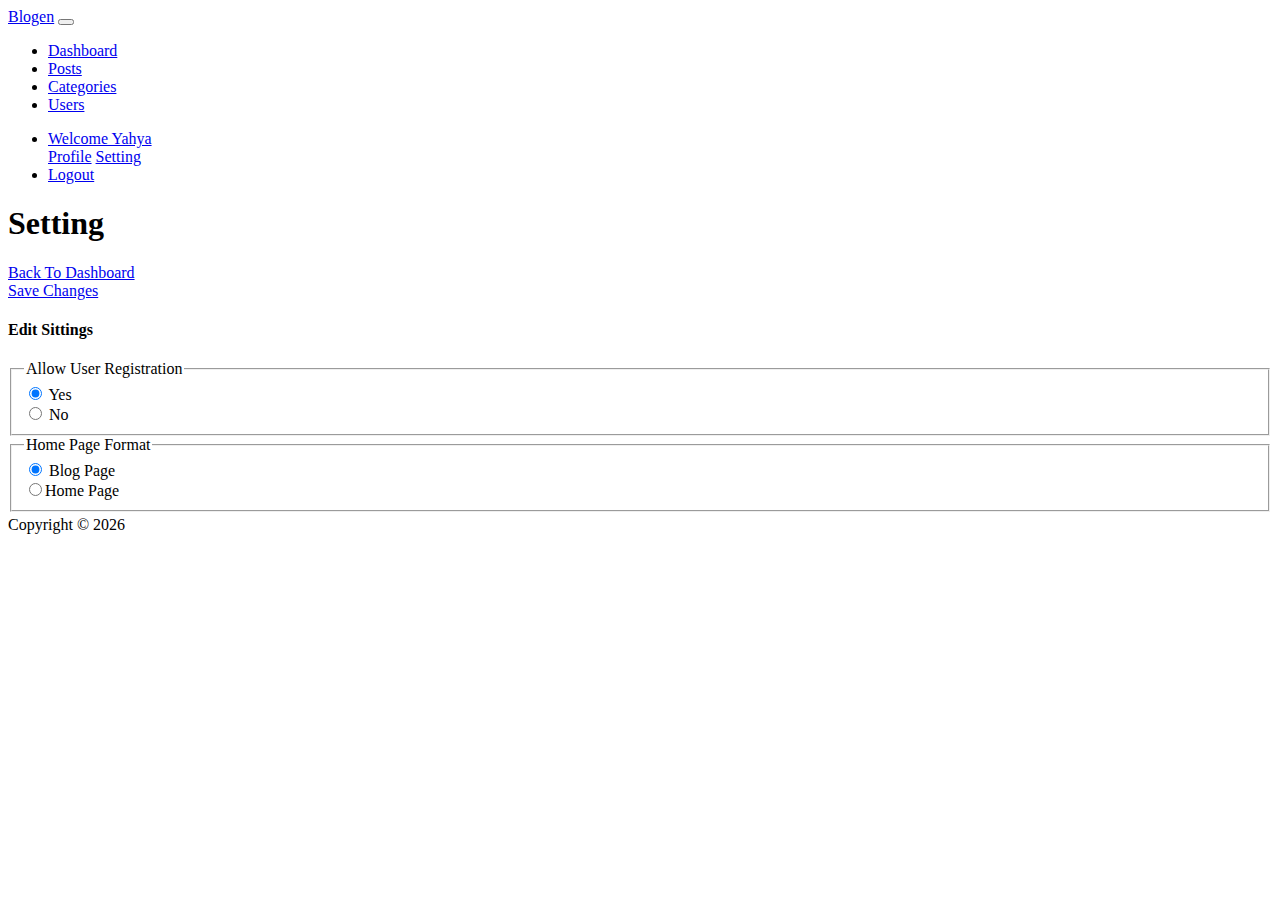
<file: settings.html>
<html lang="en">

<head>
  <meta charset="UTF-8" />
  <meta http-equiv="X-UA-Compatible" content="IE=edge" />
  <meta name="viewport" content="width=device-width, initial-scale=1.0" />

  <link rel="stylesheet" href="https://use.fontawesome.com/releases/v5.0.13/css/all.css"
    integrity="sha384-DNOHZ68U8hZfKXOrtjWvjxusGo9WQnrNx2sqG0tfsghAvtVlRW3tvkXWZh58N9jp" crossorigin="anonymous" />
  <link rel="stylesheet" href="https://stackpath.bootstrapcdn.com/bootstrap/4.1.1/css/bootstrap.min.css"
    integrity="sha384-WskhaSGFgHYWDcbwN70/dfYBj47jz9qbsMId/iRN3ewGhXQFZCSftd1LZCfmhktB" crossorigin="anonymous" />
  <link rel="stylesheet" href="style.css" />
  <title>LopLab</title>
</head>

<body>
  <!-- START HERE -->
  <nav class="navbar navbar-expand-sm navbar-dark bg-dark p-0">
    <div class="container">
      <a href="index.html" class="navbar-brand">Blogen</a>
      <button class="navbar-toggler" data-toggle="collapse" data-target="#navbarCollapse">
        <span class="navbar-toggler-icon"></span>
      </button>
      <div class="collapse navbar-collapse" id="navbarCollapse">
        <ul class="navbar-nav">
          <li class="nav-item px-2">
            <a href="index.html" class="nav-link">Dashboard</a>
          </li>
          <li class="nav-item px-2">
            <a href="posts.html" class="nav-link">Posts</a>
          </li>
          <li class="nav-item px-2">
            <a href="categories.html" class="nav-link">Categories</a>
          </li>
          <li class="nav-item px-2">
            <a href="users.html" class="nav-link">Users</a>
          </li>
        </ul>

        <ul class="navbar-nav ml-auto">
          <li class="nav-item dropdown mr-3">
            <a href="#" class="nav-link dropdown-toggle" data-toggle="dropdown">
              <i class="fas fa-user"></i> Welcome Yahya
            </a>
            <div class="dropdown-menu">
              <a href="profile.html" class="dropdown-item">
                <i class="fas fa-user-circle"></i> Profile</a>
              <a href="settings.html" class="dropdown-item">
                <i class="fas fa-cog"></i> Setting</a>
            </div>
          </li>
          <li class="nav-item">
            <a href="login.html" class="nav-link">
              <i class="fas fa-user-times"></i> Logout
            </a>
          </li>
        </ul>
      </div>
    </div>
  </nav>

  <!-- HEADER -->
  <header id="main-header" class="py-3 bg-primary text-white">
    <div class="container">
      <div class="row">
        <div class="col-md-6">
          <h1><i class="fas fa-cog"></i> Setting</h1>
        </div>
      </div>
    </div>
  </header>
  <!-- ACTIONS -->
  <section id="actions" class="py-4 mb-4 bg-light">
    <div class="container">
      <div class="row">
        <div class="col-md-3">
          <a href="index.html" class="btn btn-light btn-block">
            <i class="fas fa-arrow-left"></i> Back To Dashboard
          </a>
        </div>
        <div class="col-md-3">
          <a href="index.html" class="btn btn-success btn-block">
            <i class="fas fa-check"></i> Save Changes
          </a>
        </div>
      </div>
    </div>
  </section>

  <!-- SETTINGS -->
  <section id="settings">
    <div class="container">
      <div class="row">
        <div class="col">
          <div class="card">
            <div class="card-header">
              <h4>Edit Sittings</h4>
            </div>
            <div class="card-body">
              <form>
                <fieldset class="form-group">
                  <legend>Allow User Registration</legend>
                  <div class="form-check">
                    <label class="form-check-label">
                      <input type="radio" class="form-check-input" value="Yes" checked> Yes
                    </label>
                  </div>
                  <div class="form-check">
                    <label class="form-check-label">
                      <input type="radio" class="form-check-input" value="No"> No
                    </label>
                  </div>
                </fieldset>
                <fieldset class="form-group">
                  <legend>Home Page Format</legend>
                  <div class="form-check">
                    <label class="form-check-label">
                      <input type="radio" class="form-check-input" value="posts" checked> Blog Page
                    </label>
                  </div>
                  <div class="form-check">
                    <label class="form-check-label">
                      <input type="radio" class="form-check-input" value="Page">Home Page
                    </label>
                  </div>
                </fieldset>
              </form>
            </div>
          </div>
        </div>
      </div>
    </div>
  </section>

  <!-- FOOTER -->
  <footer id="main-footer" class="bg-dark text-white mt-5 p-5">
    <div class="container">
      <div class="row">
        <div class="col">
          <p class="lead text-center">
            Copyright &copy; <span id="year"></span>
          </p>
        </div>
      </div>
    </div>
  </footer>

  <!-- Script -->
  <script src="http://code.jquery.com/jquery-3.3.1.min.js"
    integrity="sha256-FgpCb/KJQlLNfOu91ta32o/NMZxltwRo8QtmkMRdAu8=" crossorigin="anonymous"></script>
  <script src="https://cdnjs.cloudflare.com/ajax/libs/popper.js/1.14.3/umd/popper.min.js"
    integrity="sha384-ZMP7rVo3mIykV+2+9J3UJ46jBk0WLaUAdn689aCwoqbBJiSnjAK/l8WvCWPIPm49"
    crossorigin="anonymous"></script>
  <script src="https://stackpath.bootstrapcdn.com/bootstrap/4.1.1/js/bootstrap.min.js"
    integrity="sha384-smHYKdLADwkXOn1EmN1qk/HfnUcbVRZyYmZ4qpPea6sjB/pTJ0euyQp0Mk8ck+5T"
    crossorigin="anonymous"></script>
  <script src="https://cdn.ckeditor.com/ckeditor5/25.0.0/classic/ckeditor.js"></script>
  <script>
    ClassicEditor
      .create(document.querySelector('#editor1'))
      .catch(error => {
        console.error(error);
      });
  </script>
  <script>
    $('#year').text(new Date().getFullYear());
  </script>
</body>

</html>
</file>
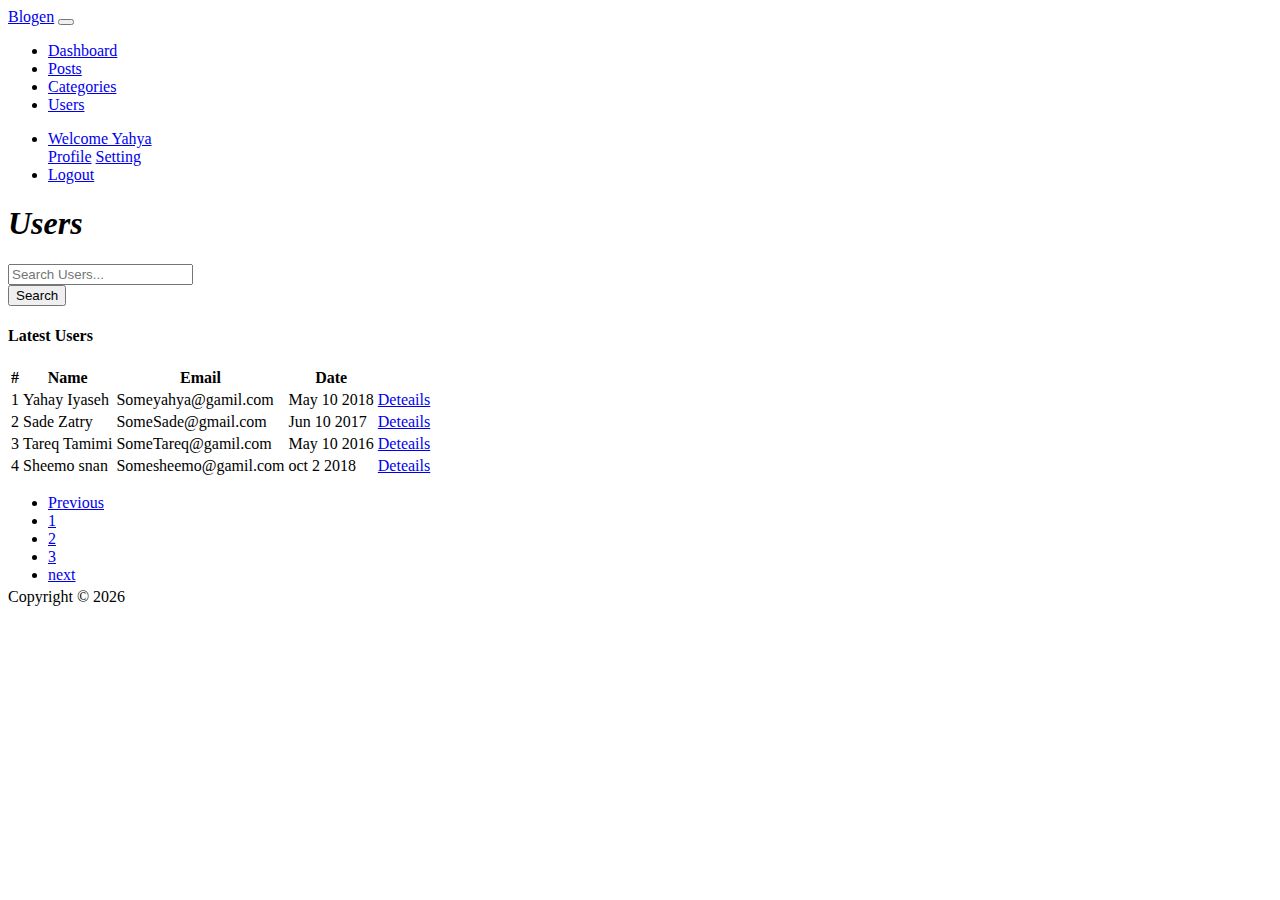
<file: users.html>
<html lang="en">

<head>
  <meta charset="UTF-8" />
  <meta http-equiv="X-UA-Compatible" content="IE=edge" />
  <meta name="viewport" content="width=device-width, initial-scale=1.0" />

  <link rel="stylesheet" href="https://use.fontawesome.com/releases/v5.0.13/css/all.css"
    integrity="sha384-DNOHZ68U8hZfKXOrtjWvjxusGo9WQnrNx2sqG0tfsghAvtVlRW3tvkXWZh58N9jp" crossorigin="anonymous" />
  <link rel="stylesheet" href="https://stackpath.bootstrapcdn.com/bootstrap/4.1.1/css/bootstrap.min.css"
    integrity="sha384-WskhaSGFgHYWDcbwN70/dfYBj47jz9qbsMId/iRN3ewGhXQFZCSftd1LZCfmhktB" crossorigin="anonymous" />
  <link rel="stylesheet" href="style.css" />
  <title>LopLab</title>
</head>

<body>
  <!-- START HERE -->
  <nav class="navbar navbar-expand-sm navbar-dark bg-dark p-0">
    <div class="container">
      <a href="index.html" class="navbar-brand">Blogen</a>
      <button class="navbar-toggler" data-toggle="collapse" data-target="#navbarCollapse">
        <span class="navbar-toggler-icon"></span>
      </button>
      <div class="collapse navbar-collapse" id="navbarCollapse">
        <ul class="navbar-nav">
          <li class="nav-item px-2">
            <a href="index.html" class="nav-link">Dashboard</a>
          </li>
          <li class="nav-item px-2">
            <a href="posts.html" class="nav-link">Posts</a>
          </li>
          <li class="nav-item px-2">
            <a href="categories.html" class="nav-link">Categories</a>
          </li>
          <li class="nav-item px-2">
            <a href="users.html" class="nav-link active">Users</a>
          </li>
        </ul>

        <ul class="navbar-nav ml-auto">
          <li class="nav-item dropdown mr-3">
            <a href="#" class="nav-link dropdown-toggle" data-toggle="dropdown">
              <i class="fas fa-user"></i> Welcome Yahya
            </a>
            <div class="dropdown-menu">
              <a href="profile.html" class="dropdown-item">
                <i class="fas fa-user-circle"></i> Profile</a>
              <a href="settings.html" class="dropdown-item">
                <i class="fas fa-cog"></i> Setting</a>
            </div>
          </li>
          <li class="nav-item">
            <a href="login.html" class="nav-link">
              <i class="fas fa-user-times"></i> Logout
            </a>
          </li>
        </ul>
      </div>
    </div>
  </nav>

  <!-- HEADER -->
  <header id="main-header" class="py-3 bg-warning text-white">
    <div class="container">
      <div class="row">
        <div class="col-md-6">
          <h1><i class="fas fa-users"> Users</i></h1>
        </div>
      </div>
    </div>
  </header>

  <!-- SAEARCH -->
  <section id="search" class="py-4 mb-4 bg-light">
    <div class="container">
      <div class="row">
        <div class="col-md-6 ml-auto">
          <div class="input-group">
            <input type="text" class="form-control" placeholder="Search Users...">
            <div class="input-group-append">
              <button class="btn btn-warning">Search</button>
            </div>
          </div>
        </div>
      </div>
    </div>
  </section>
  <!-- Users -->
  <section id="posts">
    <div class="container">
      <div class="row">
        <div class="col">
          <div class="card">
            <div class="card-header">
              <h4>Latest Users</h4>
              <table class="table table-striped">
                <thead class="thead-dark">
                  <tr>
                    <th>#</th>
                    <th>Name</th>
                    <th>Email</th>
                    <th>Date</th>
                    <th></th>
                  </tr>
                </thead>
                <tbody>
                  <tr>
                    <td>1</td>
                    <td>Yahay Iyaseh</td>
                    <td>Someyahya@gamil.com</td>
                    <td>May 10 2018</td>
                    <td class="pt-1">
                      <a href="details.html" class="btn btn-secondary">
                        <i class="fas fa-angle-double-right"></i> Deteails
                      </a>
                    </td>
                  </tr>
                  <tr>
                    <td>2</td>
                    <td>Sade Zatry</td>
                    <td>SomeSade@gmail.com</td>
                    <td>Jun 10 2017</td>
                    <td class="pt-1">
                      <a href="details.html" class="btn btn-secondary">
                        <i class="fas fa-angle-double-right"></i> Deteails
                      </a>
                    </td>
                  </tr>
                  <tr>
                    <td>3</td>
                    <td>Tareq Tamimi</td>
                    <td>SomeTareq@gamil.com</td>
                    <td>May 10 2016</td>
                    <td class="pt-1">
                      <a href="details.html" class="btn btn-secondary">
                        <i class="fas fa-angle-double-right"></i> Deteails
                      </a>
                    </td>
                  </tr>
                  <tr>
                    <td>4</td>
                    <td>Sheemo snan</td>
                    <td>Somesheemo@gamil.com</td>
                    <td>oct 2 2018</td>
                    <td class="pt-1">
                      <a href="details.html" class="btn btn-secondary">
                        <i class="fas fa-angle-double-right"></i> Deteails
                      </a>
                    </td>
                  </tr>

                </tbody>
              </table>
              <!-- PAGINATION -->
              <nav class="mb-5 pb-2">
                <ul class="pagination">
                  <li class="page-item disabled">
                    <a href="#" class="page-link">Previous</a>
                  </li>
                  <li class="page-item active">
                    <a href="#" class="page-link">1</a>
                  </li>
                  <li class="page-item">
                    <a href="#" class="page-link">2</a>
                  </li>
                  <li class="page-item">
                    <a href="#" class="page-link">3</a>
                  </li>
                  <li class="page-item">
                    <a href="#" class="page-link">next</a>
                  </li>
                </ul>
              </nav>
            </div>
          </div>
        </div>

      </div>
    </div>
  </section>

  <!-- FOOTER -->
  <footer id="main-footer" class="bg-dark text-white mt-5 p-5">
    <div class="container">
      <div class="row">
        <div class="col">
          <p class="lead text-center">
            Copyright &copy; <span id="year"></span>
          </p>
        </div>
      </div>
    </div>
  </footer>

  <!-- Script -->
  <script src="http://code.jquery.com/jquery-3.3.1.min.js"
    integrity="sha256-FgpCb/KJQlLNfOu91ta32o/NMZxltwRo8QtmkMRdAu8=" crossorigin="anonymous"></script>
  <script src="https://cdnjs.cloudflare.com/ajax/libs/popper.js/1.14.3/umd/popper.min.js"
    integrity="sha384-ZMP7rVo3mIykV+2+9J3UJ46jBk0WLaUAdn689aCwoqbBJiSnjAK/l8WvCWPIPm49"
    crossorigin="anonymous"></script>
  <script src="https://stackpath.bootstrapcdn.com/bootstrap/4.1.1/js/bootstrap.min.js"
    integrity="sha384-smHYKdLADwkXOn1EmN1qk/HfnUcbVRZyYmZ4qpPea6sjB/pTJ0euyQp0Mk8ck+5T"
    crossorigin="anonymous"></script>
  <script src="https://cdn.ckeditor.com/ckeditor5/25.0.0/classic/ckeditor.js"></script>
  <script>
    ClassicEditor
      .create(document.querySelector('#editor1'))
      .catch(error => {
        console.error(error);
      });
  </script>
  <script>
    $('#year').text(new Date().getFullYear());
  </script>
</body>

</html>
</file>
<file: style.css>
#main-footer {
  max-height: 50px;
}
#main-footer p {
  margin-top: -12px;
}
</file>
